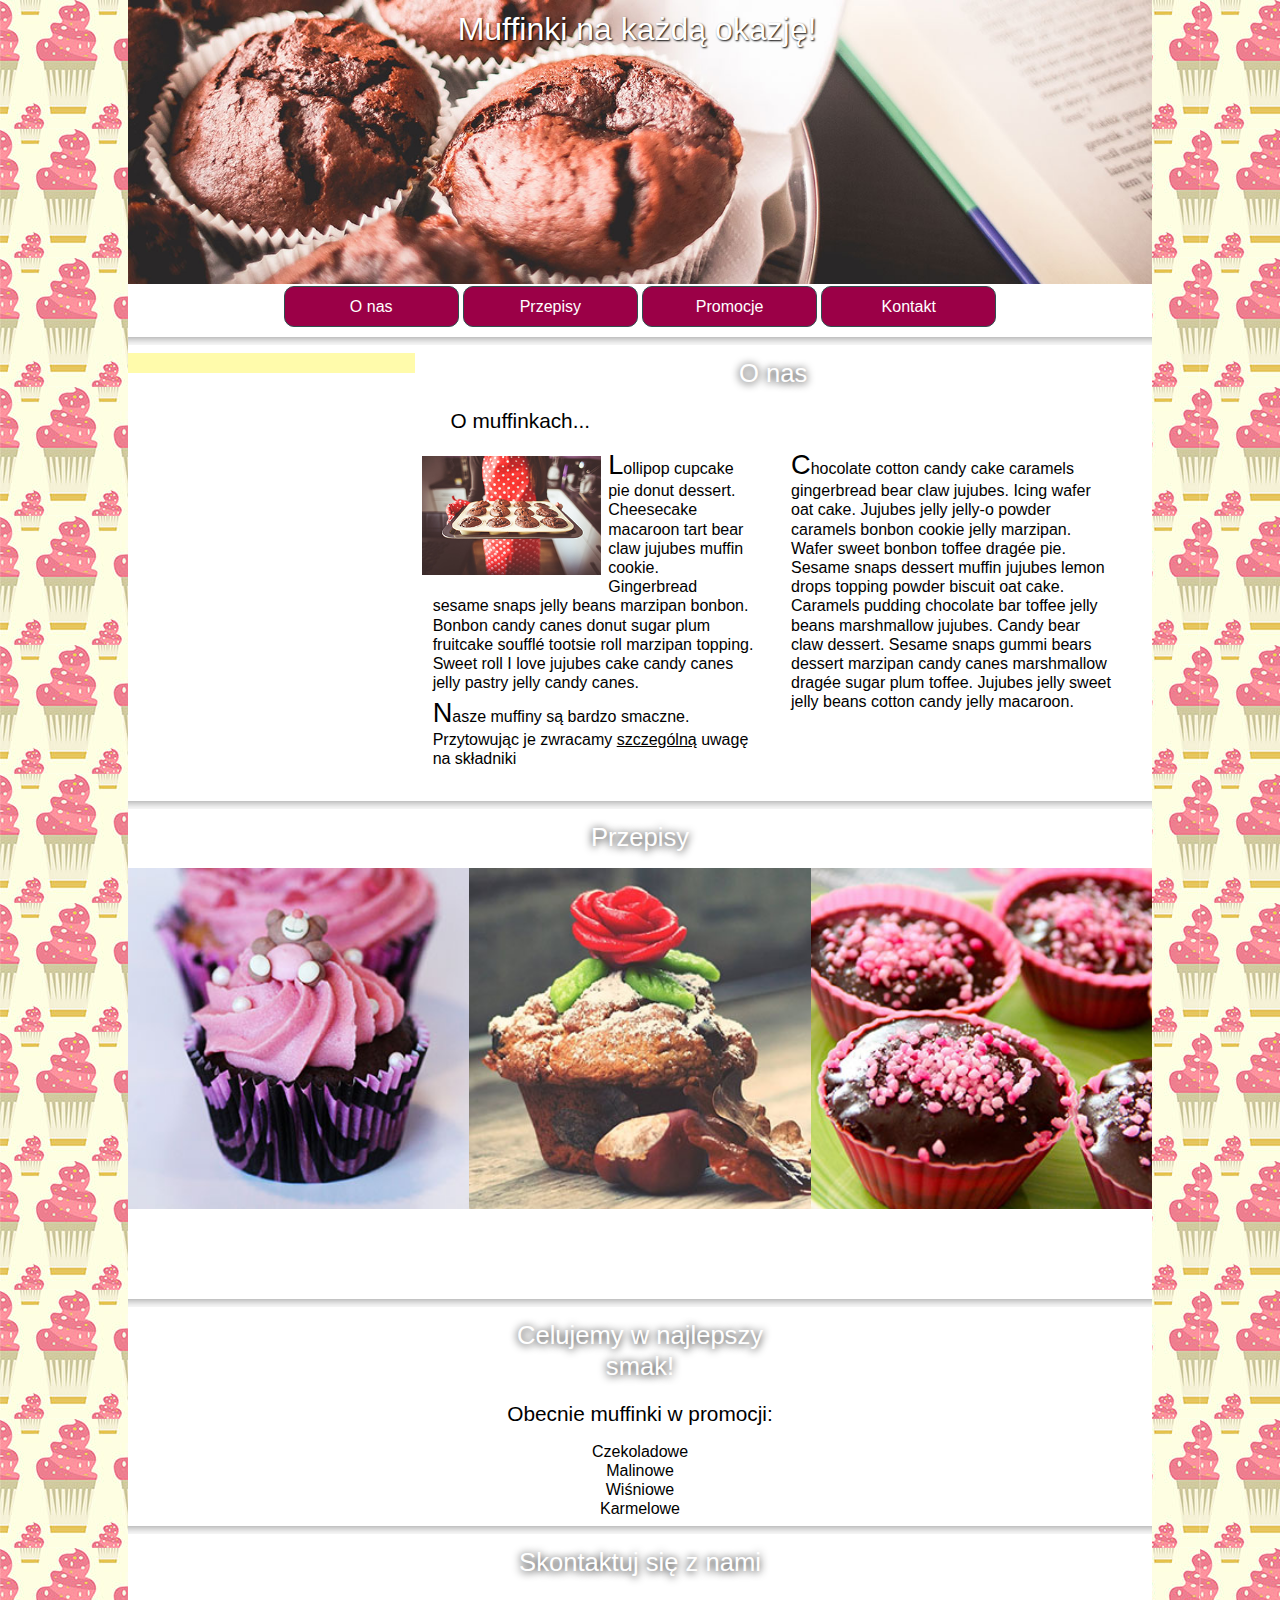
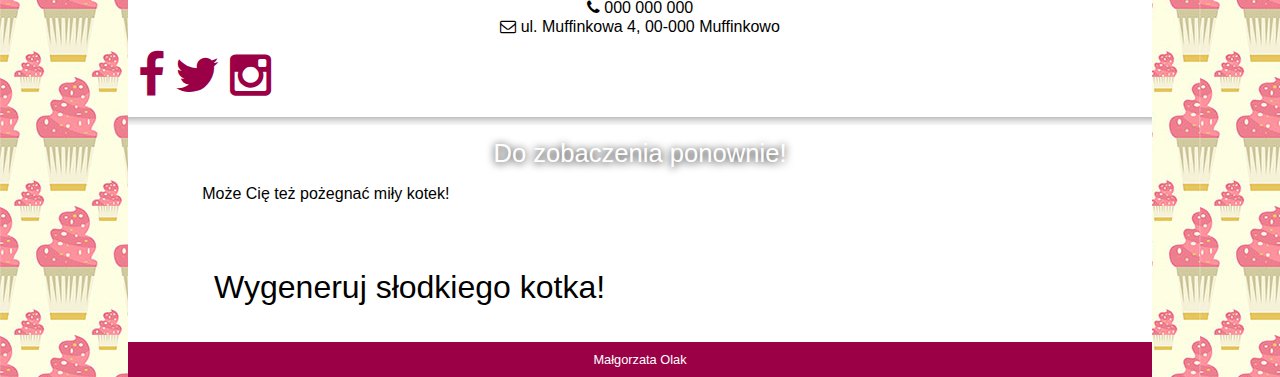
<file: olak_zad4_projekt_zaliczeniowy_xml_www/index.html>
<!DOCTYPE html>
<html lang="pl">
<head>
    <meta charset="utf-8">
    <meta name="viewport" content="width=device-width, initial-scale=1">
    <title>Muffinki na każdą okazję</title>
    <link href="css/reset.css" rel="stylesheet">
    <link href="css/mojestyle.css" rel="stylesheet">
    <link rel="stylesheet" href="font-awesome/css/font-awesome.min.css">
    <script src="http://ajax.aspnetcdn.com/ajax/jQuery/jquery-1.12.2.min.js"></script>
    

 </head>
 
 <body>
    <div class="wrap">
        <header>
               <p>Muffinki na każdą okazję!</p>
               <img src="obrazki/naglowek.jpg">
                <nav>
            <ul>
                <li><a href="#intro">O nas</a></li>
                <li><a href="#przepisy">Przepisy</a></li>
                <li><a href="#promocje">Promocje</a></li>
                <li><a href="#kontakt">Kontakt</a></li>
            </ul>
        </nav>
        </header>
       
       
        <div id="intro">
            <hr>
            <div id="pogoda"></div><!-- tutaj beda dane o pogodzie pobrane z api Yahoo -->
            <div id="omuffinach">
                <h1>O nas</h1>
                <h2>O muffinkach...</h2>
                
                <div class="part">
                    <img src="obrazki/tacka.jpg">
                    <p>Lollipop cupcake pie donut dessert. Cheesecake macaroon tart bear claw jujubes muffin cookie.<br> Gingerbread sesame snaps jelly beans marzipan bonbon. Bonbon candy canes donut sugar plum fruitcake soufflé tootsie roll marzipan topping. Sweet roll I love jujubes cake candy canes jelly pastry jelly candy canes.</p>
                    <p>Nasze muffiny są <i>bardzo</i> smaczne. Przytowując je <b>zwracamy <u>szczególną</u> uwagę na składniki</b> </p>
                </div>
                <div class="part">
                        <p>Chocolate cotton candy cake caramels gingerbread bear claw jujubes. Icing wafer oat cake. Jujubes jelly jelly-o powder caramels bonbon cookie jelly marzipan. Wafer sweet bonbon toffee dragée pie. Sesame snaps dessert muffin jujubes lemon drops topping powder biscuit oat cake. Caramels pudding chocolate bar toffee jelly beans marshmallow jujubes. Candy bear claw dessert. Sesame snaps gummi bears dessert marzipan candy canes marshmallow dragée sugar plum toffee. Jujubes jelly sweet jelly beans cotton candy jelly macaroon. </p>   
                </div>
            </div>
        </div><!-- koniec sekcji o nas -->
        <hr>
        <div id="przepisy">
            <h1>Przepisy</h1>
            <div class="parts">
             <div id="first">   
                 <img  src="obrazki/p1.jpg" > 
                 <p>Muffinka Malinowa</p> 
             </div>
             <div id="przepis"><!-- przepisy pojawiaja sie na stronie po kliknieciu na obrazek powyzej -->
                <h4>Składniki</h4>
                    <ul>
                        <li>300g mąki</li>
                        <li>150g masła</li>
                        <li>2 łyżeczki proszku do pieczenia</li>
                        <li>200g malin</li>
                        <li>180g cukru</li>
                        <li>2 jajka</li>
                        <li>180ml mleka</li>
                   </ul>
                <h4>Sposób przyrządzenia</h4>
                <p>Masło roztopić i pozostawić do ostudzenia.Przygotować miskę. Mąkę, proszek do pieczenia przesiać. Do miski dołożyć jajka, masło, mleko, cukier i maliny. Ciasto przełożyć do foremek na muffinki, wypełniając do około 3/4 wysokości. Piec około 20 minut w nagrzanym do 200 stopni piekarniku. </p>
             </div>
           </div>
    
            <div class="parts">
              <div id="second">  
                <img src="obrazki/p2.jpg">
                <p>Muffinka Wiśniowa</p>
              </div>
                <div id="przepis2">
                    <h4>Składniki</h4>
                        <ul>
                            <li>300g mąki</li>
                            <li>150g masła</li>
                            <li>2 łyżeczki proszku do pieczenia</li>
                            <li>200g wiśni</li>
                            <li>180g cukru</li>
                            <li>2 jajka</li>
                            <li>180ml mleka</li>
                        </ul>
                    <h4>Sposób przyrządzenia</h4>
                    <p>Masło roztopić i pozostawić do ostudzenia.Przygotować miskę. Mąkę, proszek do pieczenia przesiać. Do miski dołożyć jajka, masło, mleko, cukier i wiśnie. Ciasto przełożyć do foremek na muffinki, wypełniając do około 3/4 wysokości. Piec około 20 minut w nagrzanym do 200 stopni piekarniku. </p>
                 </div>
             </div>
            <div class="parts">
               <div id="third"> 
                    <img  src="obrazki/p3.jpg">
                    <p>Muffinka Czekoladowa</p>
               </div>
               <div id="przepis3">
                 <h4>Składniki</h4>
                    <ul>
                        <li>100g dowolnej czekolady</li>
                        <li>300g mąki</li>
                        <li>150g masła</li>
                        <li>2 łyżeczki proszku do pieczenia</li>
                        <li>2 łyżki kakao</li>
                        <li>180g cukru</li>
                        <li>2 jajka</li>
                        <li>180ml mleka</li>
                    </ul>
                  <h4>Sposób przyrządzenia</h4>
                    <p>Masło roztopić i pozostawić do ostudzenia.Przygotować miskę. Mąkę, kakao, proszek do pieczenia przesiać. Do miski dołożyć jajka, masło, mleko, cukier i pokrojoną na drobne kawałeczki czekoladę. Ciasto przełożyć do foremek na muffinki, wypełniając do około 3/4 wysokości. Piec około 20 minut w nagrzanym do 200 stopni piekarniku. </p>
                </div>
               </div>
        </div><!-- koniec sekcji przepisy -->
        <hr>
        <div id="promocje">
            <h1 id="pokazoferte">Celujemy w najlepszy smak!</h1>
                <div id="oferta">
                    <h2>Obecnie muffinki w promocji: </h2>
                        <ol>
                            <li>Czekoladowe</li>
                            <li>Malinowe</li>
                            <li>Wiśniowe</li>
                            <li>Karmelowe</li>
                       </ol>
                </div>
       </div><!-- koniec sekcji promocje -->
       <hr>
        <div id="kontakt">
            <h1>Skontaktuj się z nami</h1>
            <ul>
                <li><i class="fa fa-phone" aria-hidden="true"></i> 000 000 000</li>
                <li><i class="fa fa-envelope-o" aria-hidden="true"></i> ul. Muffinkowa 4, 00-000 Muffinkowo</li>
            </ul>
            <ul class="media">
                <li><a href="www.facebook.com"><i class="fa fa-facebook fa-3x" aria-hidden="true"></i></a></li>
                <li><a href="www.twitter.com"><i class="fa fa-twitter fa-3x" aria-hidden="true"></i></a></li>
                <li><a href="www.instagram.com"><i class="fa fa-instagram fa-3x" aria-hidden="true"></i></a></li>
            </ul>          
         </div><!-- koniec sekcji kontakt-->
         <hr>
         <div id="kotki">
          <h1>Do zobaczenia ponownie!</h1>
          <div class="centruj">
                <div class="part">
                    <p>Może Cię też pożegnać miły kotek!</p>
                    <p class="generuj">Wygeneruj słodkiego kotka!</p> <!-- funkcja przycisku, wyzwala kittenplace api-->
                </div>
                <div class="part">
                    <div id='slodkikotek'></div><!-- tutaj pojawia sie wygenerowane przez api zdjecie -->
                </div>
          </div>
         </div><!--koniec sekcji kotki-->  
        <footer>
            <small>Małgorzata Olak </small>
        </footer> 
    </div> <!--Koniec sekcji wrap--> 
            
                <script type="text/javascript" src="scripts/api-script.js"> </script>
                    <script type="text/javascript" src="scripts/script.js"> </script>
  </body>
 </html>
</file>
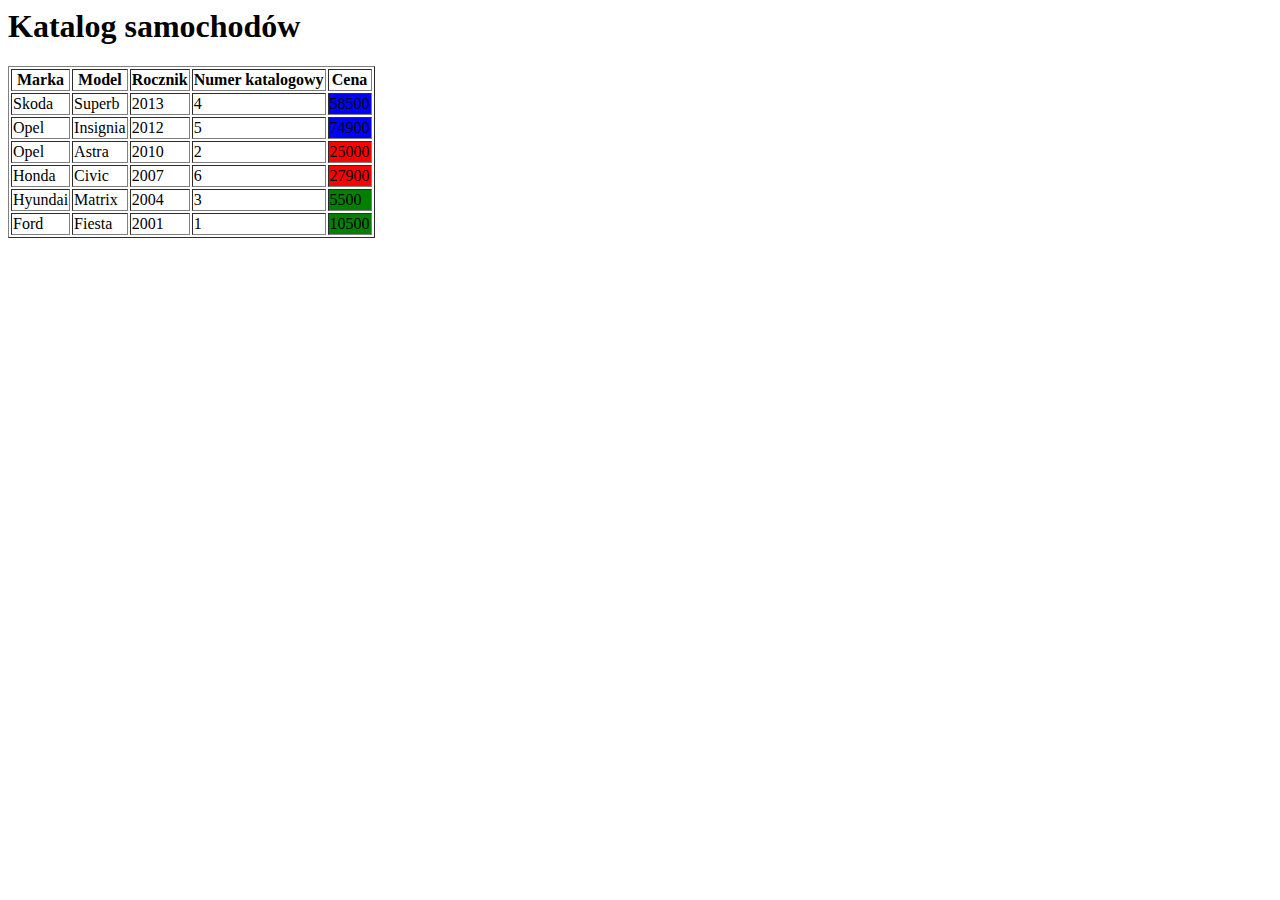
<file: olakzad3xml/wynik.html>
<html>
<head>
<meta http-equiv="Content-Type" content="text/html; charset=UTF-8">
<title>Katalog samochodów</title>
</head>
<body>
<h1>Katalog samochodów</h1>
<table border="1">
<tr>
<th>Marka</th>
<th>Model</th>
<th>Rocznik</th>
<th>Numer katalogowy</th>
<th>Cena</th>
</tr>
<tr>
<td>Skoda</td>
<td>Superb</td>
<td>2013</td>
<td>4</td>
<td style="background:blue">58500</td>
</tr>
<tr>
<td>Opel</td>
<td>Insignia</td>
<td>2012</td>
<td>5</td>
<td style="background:blue">74900</td>
</tr>
<tr>
<td>Opel</td>
<td>Astra</td>
<td>2010</td>
<td>2</td>
<td style="background: red">25000</td>
</tr>
<tr>
<td>Honda</td>
<td>Civic</td>
<td>2007</td>
<td>6</td>
<td style="background: red">27900</td>
</tr>
<tr>
<td>Hyundai</td>
<td>Matrix</td>
<td>2004</td>
<td>3</td>
<td style="background:green">5500</td>
</tr>
<tr>
<td>Ford</td>
<td>Fiesta</td>
<td>2001</td>
<td>1</td>
<td style="background:green">10500</td>
</tr>
</table>
</body>
</html>
</file>
<file: olak_zad4_projekt_zaliczeniowy_xml_www/css/mojestyle.css>
*{
	box-sizing: border-box;
	-moz-box-sizing: border-box;
	-webkit-box-sizing: border-box;
}

body{
    background-image: url(../obrazki/muffinytlo.jpg); 
    font-family: 'Segoe UI', Tahoma, Geneva, Verdana, sans-serif;
    font-size: 100%;
    line-height: 1.2;
}
hr{
    height: 8px; /*to ze strony */
    border: 0;
    box-shadow: inset 0 12px 12px -12px rgba(0, 0, 0, 0.5);
}

a{
    color: #740035;
    text-decoration: none;
}
a:hover{
    color: #E40068;
}

a:active{
    color: #9B0047;
}

h1{
    font-family: 'Gill Sans', 'Gill Sans MT', Calibri, 'Trebuchet MS', sans-serif;
    font-size: 1.6em;
    color: white;
    text-align: center;
    text-shadow: 0px 1px 8px rgba(0, 0, 0, 1); 
}

h1#pokazoferte{
    width:30%;
    margin:0 35%;
}
h2{
    font-size:1.3em;
}

h3{
    font-size:1.1em;
}

h1,h2,h3 { /*przyklad grupowania selektorow*/
    padding-bottom: 15px;
    padding-top: 5px;
}

p{
    padding-bottom:5px;
}

h2,h3,h4,p{
    padding-left:1%;
    padding-right: 1%;
}

a{
    text-decoration: none;
}

img{
    width:100%;
    line-height: 0;
    display:block; /*dzieki tym dwom linijkom brak linii pod zdjeciem*/
}
header p{
    width:100%;
    position:absolute;
    top:10px;
    color:  white;
    font-size:1.5em;
    text-align: center;
    text-shadow: 1px 1px 2px rgba(2, 1, 1, 1);
}
header img{
    width:100%; 
}

.wrap{
    width:98%;
    margin:0% 1%;
    background: white;
}

nav{
    width:100%;
    overflow:auto;
}
#przepisy h4{
    font-size:1.3em;
}
#przepisy ul{
    padding:1%;
}
#firstTitle,#secondTitle,#thirdTitle{
position:relative;
bottom:100px;
color: black;
font-size: 2em;
text-align: center;
visibility:hidden;
}


nav ul li{
    width:100%;
    float:left; /*oplywanie */
}

nav ul li a{
    background-color:#9B0047;
    color:white;
    display: block; /*dlaczego block*/
    padding:10px; 
    margin:2px;
    border-radius: 10px;
    border:1.5px solid darkslategray;
    text-align: center;
    
}

nav ul li a:hover{ /*co to sa pseudoklasy */
	background-color: #E40068;
    color:white;
}

nav ul li a:active{
	background-color:#740035;
    color:white;
}


#intro{
    clear:both;
    overflow:auto; /*kontener dzieki temu wylapuje plywajace elementy */ 
    width: 100%;
}
#kontakt, #kotki{
    overflow:auto;
}

.part{
    width:100%;
    margin-bottom:20px;
}
#intro img{
    width:70%;
    margin:2%;
    float:left;
}
#intro p::first-letter{
    font-size: 1.7em;
}

#intro ol, #intro blockquote{
    padding:1%;
}
blockquote{
    font-style: italic;
}
#intro small{
    font-size:0.5em;
}
#przepisy{
    overflow: auto;
}

.parts{
        width:100%;
        float:left;
        overflow:auto;
    }
    
 .parts img{
     /*width:50%;
     margin:0% 25%;*/
     width:100%;
 }
 #kontakt{
     overflow: auto;
 }
 ul.media li{
     float:left;
  
 }
 
ul.media li a{
    display:block; 
    padding: 5px;
    color: #9B0047;
 }
 
 ul.media li a:active{
     color: #740035;
 }
 ul.media li a:hover{ /*co to sa pseudoklasy */
	color: #E40068;
}
#oferta h2, #oferta ol{
    text-align: center;
}
 #kontakt ul, ul.media{
     padding: 5px;
     text-align:center;
     overflow:auto;
 }

form{
    text-align: center;
}

form textarea{
	width:98%;
    margin: 1%;
    
}
.generuj{
        display:block;
       
        
        text-align: center;
        font-size: 2em;
        
    }
    
    p.generuj{
        margin-top: 60px;
      
       
    }
    p.generuj:hover{
        cursor:pointer;
        text-shadow: 3px 3px 11px rgba(223, 150, 150, 1);
    }
    
    p.generuj:active{
        cursor:pointer;
        color: #740035;
        text-shadow: 3px 3px 11px rgba(175, 150, 150, 1);
    }

button{
	background-color: #740035;
    border-radius: 10px;
	color:white;
	padding:6px;
	margin:4px;
}

button:hover{
    background-color: #E40068;
}
#pogoda{
    font-size:0.8em;
    background-color: #FFFBAB;
}
#pogoda img{
    width:auto;
}
#first p,#second p,#third p{
position:relative;
bottom:100px;
color: black;
font-size: 2em;
text-align: center;
visibility:hidden;
}

#przepis,#przepis2,#przepis3{
    display:none;
}



footer{
    clear:both;
    margin-top:10px;
    padding: 10px 0px;
    background-color: #9B0047;
    color: white;
    text-align: center;
    font-size: 0.8em;
}

@media screen and (min-width:550px){
    
  #kotki img{
    width:50%;
    padding: 3%;
    text-align: center;
  }
    
    h2,h3,h4,p{
    padding-left:5%;
    padding-right: 5%;
}
    header p{
       right:3px;
       font-size: 2em;
    }
    .wrap{
        width:80%;
        margin:0% 10%;
    }
    nav ul li{
        width:50%;
    }
    
  
  form textarea{
	width:50%;
    margin: 0% 25%;
}

.centruj{
    width:90%;
    margin: 0 5%;
}

}


@media screen and (min-width:650px){
    nav{
        width:70%;
        margin: 0% auto;
    }
    
    nav ul li{
        width:25%;
    }
    #pogoda{
        width:28%;
        padding:1%;
        float:left;
      
        
    }
    #omuffinach{
        width:70%;
        float:left;
        overflow:auto;
    }
    
      .part{
        width:50%;
        height: auto;
        float:left;
    }
   
    
    #intro img{
        width:50%;
    }
    #pogoda img{
        width:auto;
    }
    
    .parts{
        width:33.3333%;
        float:left;
    }
    
      .parts img{
        width:100%;
        margin:0%;
    }
    
}
</file>
